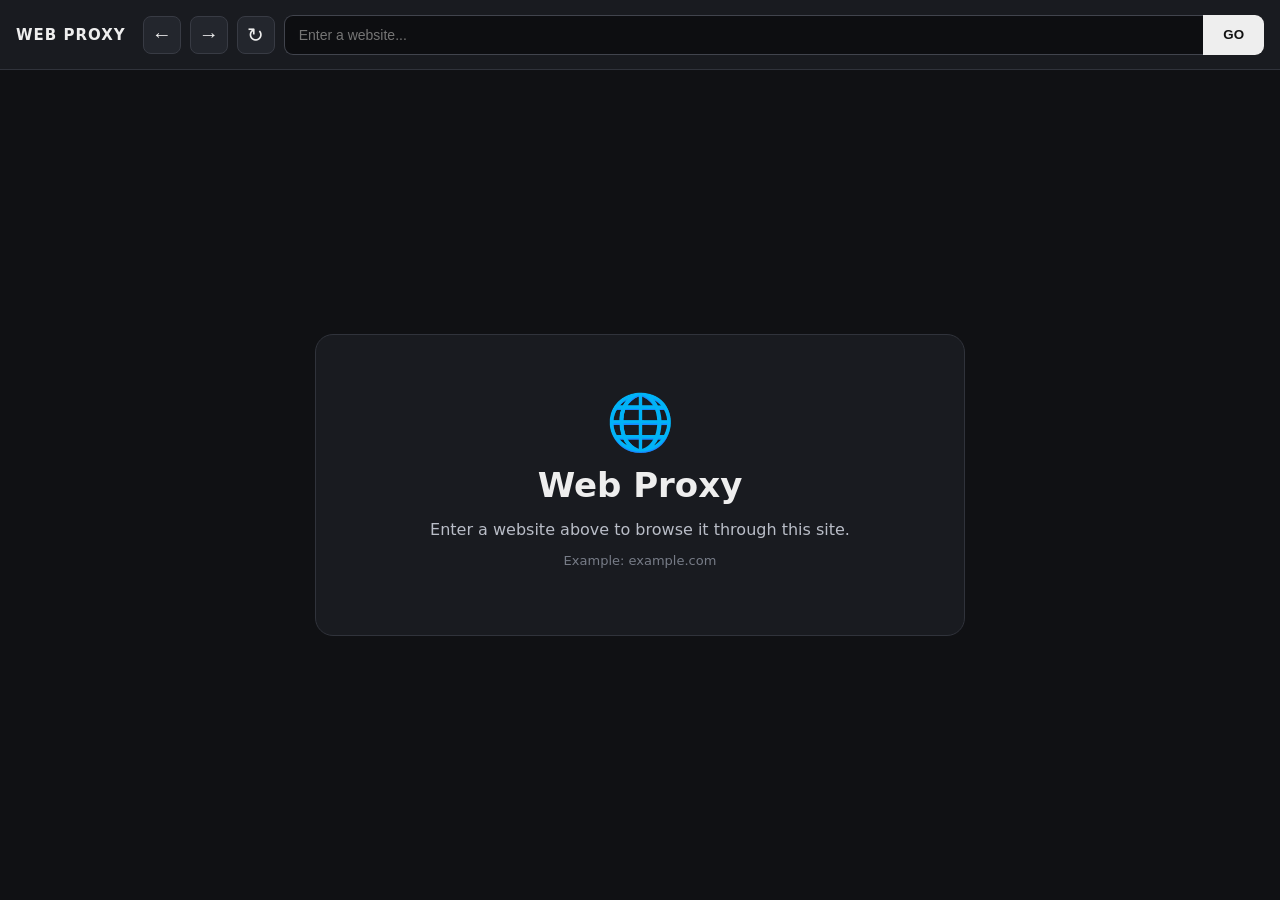
<file: templates/index.html>
<!DOCTYPE html>
<html lang="en">
<head>
    <meta charset="UTF-8">

    <meta
        name="viewport"
        content="width=device-width, initial-scale=1.0"
    >

    <title>Web Proxy</title>

    <link
        rel="stylesheet"
        href="/static/style.css"
    >
</head>

<body>

<header class="toolbar">

    <div class="logo">
        WEB PROXY
    </div>

    <button
        class="nav-button"
        onclick="history.back()"
        title="Back"
    >
        ←
    </button>

    <button
        class="nav-button"
        onclick="history.forward()"
        title="Forward"
    >
        →
    </button>

    <button
        class="nav-button"
        onclick="location.reload()"
        title="Reload"
    >
        ↻
    </button>

    <form
        class="address-form"
        action="/proxy"
        method="get"
    >

        <input
            name="url"
            type="text"
            placeholder="Enter a website..."
            autocomplete="off"
            spellcheck="false"
            required
        >

        <button
            class="go-button"
            type="submit"
        >
            GO
        </button>

    </form>

</header>


<main class="home">

    <div class="card">

        <div class="globe">
            🌐
        </div>

        <h1>
            Web Proxy
        </h1>

        <p>
            Enter a website above to browse it through
            this site.
        </p>

        <p class="small">
            Example: example.com
        </p>

    </div>

</main>

</body>
</html>
</file>
<file: static/style.css>
* {
    box-sizing: border-box;
}

html,
body {
    margin: 0;
    min-height: 100%;
}

body {
    font-family:
        system-ui,
        -apple-system,
        BlinkMacSystemFont,
        "Segoe UI",
        sans-serif;

    background: #101114;
    color: #eeeeee;
}


/* ------------------------------
   TOOLBAR
------------------------------ */

.toolbar {
    height: 70px;

    display: flex;
    align-items: center;

    gap: 9px;

    padding: 10px 16px;

    background: #191b20;

    border-bottom: 1px solid #30333b;

    position: sticky;
    top: 0;

    z-index: 1000;
}


.logo {
    font-size: 15px;

    font-weight: 800;

    letter-spacing: 1px;

    margin-right: 8px;

    white-space: nowrap;
}


.nav-button {
    width: 38px;
    height: 38px;

    border: 1px solid #383b44;

    border-radius: 8px;

    background: #23262d;

    color: #eeeeee;

    font-size: 20px;

    cursor: pointer;
}


.nav-button:hover {
    background: #2d3038;
}


.address-form {
    display: flex;

    flex: 1;

    max-width: 1100px;

    margin: 0 auto;
}


.address-form input {
    width: 100%;

    min-width: 0;

    height: 40px;

    padding: 0 14px;

    border: 1px solid #41444d;

    border-right: none;

    border-radius: 9px 0 0 9px;

    background: #0d0e11;

    color: white;

    outline: none;

    font-size: 14px;
}


.address-form input:focus {
    border-color: #666b77;
}


.go-button {
    height: 40px;

    padding: 0 20px;

    border: none;

    border-radius: 0 9px 9px 0;

    background: #eeeeee;

    color: #111111;

    font-weight: 800;

    cursor: pointer;
}


.go-button:hover {
    background: #ffffff;
}


.home-button {
    padding: 10px 16px;

    border-radius: 8px;

    background: #eeeeee;

    color: #111111;

    text-decoration: none;

    font-weight: 700;
}


/* ------------------------------
   HOME PAGE
------------------------------ */

.home {
    min-height: calc(100vh - 70px);

    display: flex;

    justify-content: center;
    align-items: center;

    padding: 30px;
}


.card {
    width: min(650px, 100%);

    padding: 55px 35px;

    text-align: center;

    border: 1px solid #30333b;

    border-radius: 18px;

    background: #191b20;
}


.globe {
    font-size: 55px;

    margin-bottom: 10px;
}


.card h1 {
    margin: 0 0 12px;

    font-size: 34px;
}


.card p {
    margin: 8px 0;

    color: #b9bdc7;

    line-height: 1.6;
}


.card .small {
    font-size: 13px;

    color: #777c87;
}


/* ------------------------------
   ERROR PAGE
------------------------------ */

.error-page {
    min-height: calc(100vh - 70px);

    display: flex;

    align-items: center;

    justify-content: center;

    padding: 30px;
}


.error-card {
    max-width: 700px;

    padding: 45px;

    text-align: center;

    border: 1px solid #443333;

    border-radius: 16px;

    background: #191b20;
}


.error-icon {
    font-size: 45px;

    margin-bottom: 10px;
}


.error-card h1 {
    margin: 0 0 15px;
}


.error-card p {
    color: #c6c8ce;

    line-height: 1.6;

    overflow-wrap: anywhere;
}


.back-button {
    display: inline-block;

    margin-top: 20px;

    padding: 10px 18px;

    border-radius: 8px;

    background: #eeeeee;

    color: #111111;

    text-decoration: none;

    font-weight: 700;
}


/* ------------------------------
   MOBILE
------------------------------ */

@media (max-width: 650px) {

    .toolbar {
        height: auto;

        flex-wrap: wrap;

        padding: 10px;
    }

    .logo {
        width: 100%;

        margin-bottom: 2px;
    }

    .address-form {
        width: 100%;

        order: 10;
    }

    .home {
        padding: 15px;
    }

    .card {
        padding: 40px 20px;
    }

}
</file>
